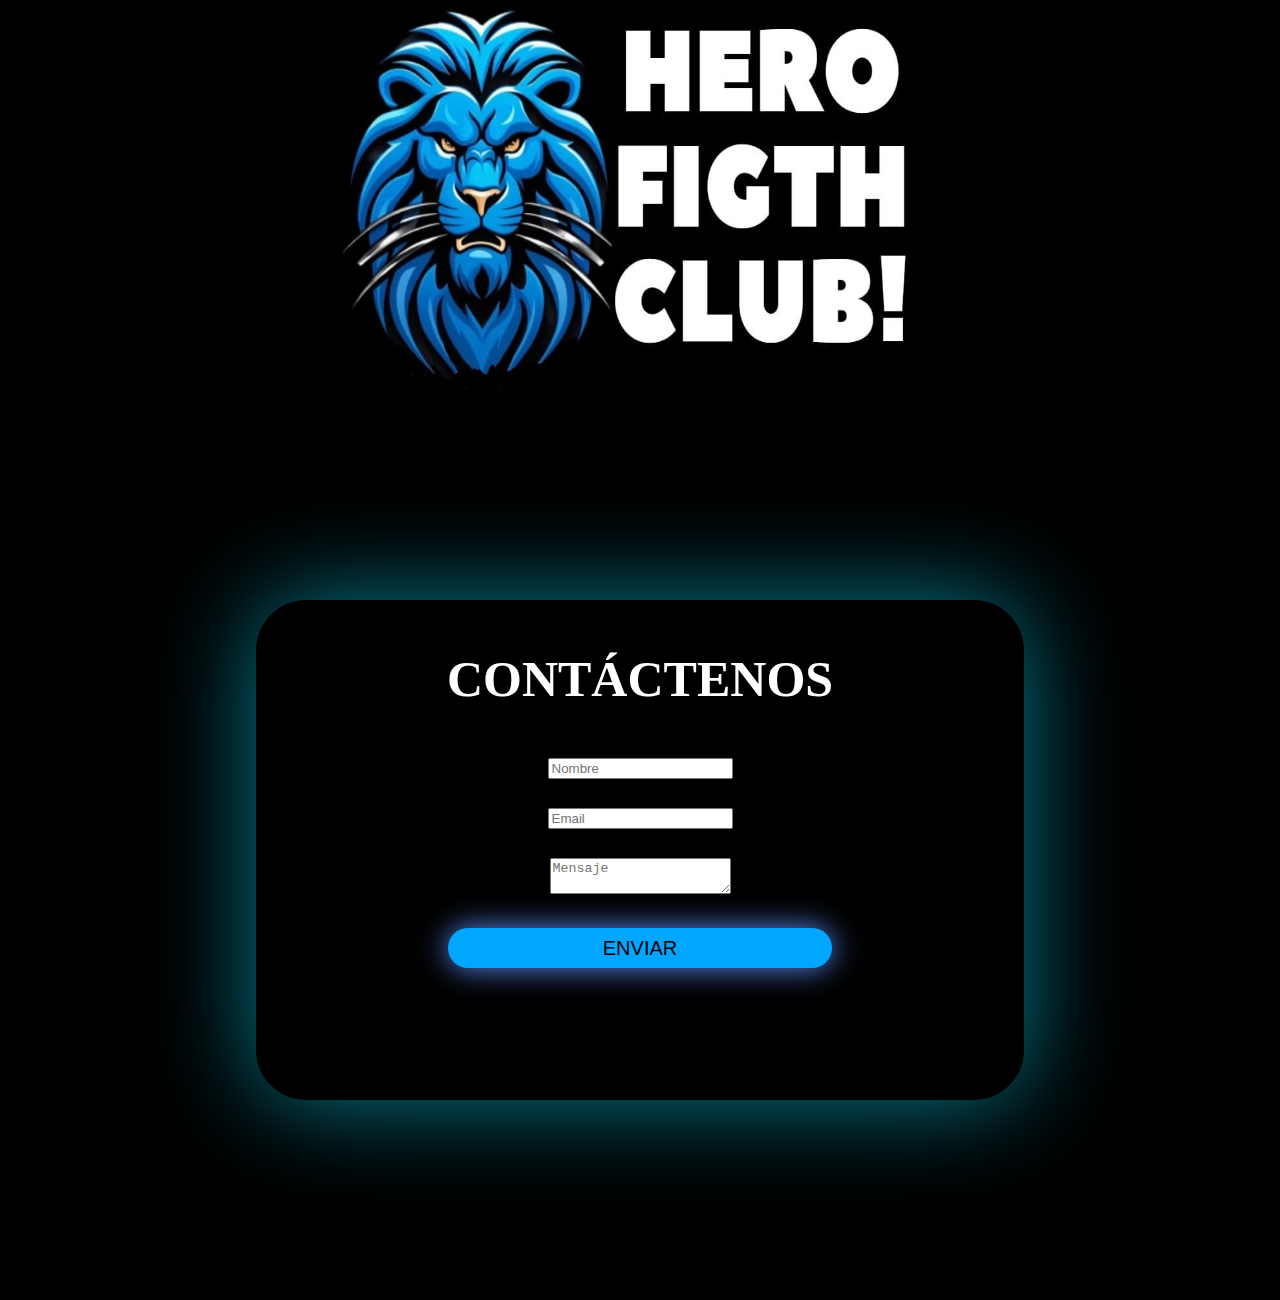
<file: registro.html>
<!DOCTYPE html>
<html lang="es">
<head>
    <meta charset="UTF-8">
    <meta name="viewport" content="width=device-width, initial-scacle=1.0">
    <title>Registro</title>
    <link rel="stylesheet" href="style02.css">
</head>
<body>
    <section class="img">
        <img src="./img/Logo de pagina.jpeg" id="logo-img">
    </section>
    <section class="seccion">
        <div class="container-fluid">
          <div class="row">
            <div class="columna columna-41 empujar-58">
              <h3>CONTÁCTENOS</h3>
              <div class="formu">
                <div class="form-blok">
                  <input
                    id="input-nombre"
                    type="text"
                    name="nombre"
                    class="form-control"
                    placeholder="Nombre"
                  />
                </div>
                <div class="form-blok">
                  <input
                    id="input-email"
                    type="email"
                    name="email"
                    class="form-control"
                    placeholder="Email"
                  />
                </div>
                <div class="form-blok">
                  <textarea
                    id="input-mensaje"
                    name="mensaje"
                    placeholder="Mensaje"
                  ></textarea>
                </div>
                <div class="form-blok bloque-ultimo">
                  <input
                    onclick="enviardatos()"
                    type="submit"
                    class="boton boton-negro"
                    value="ENVIAR"
                  />
                </div>
              </div>
            </div>
          </div>
        </div>
      </section>
      <script src="register.js"></script>
</body>
</html>
</file>
<file: style02.css>
body, html {
        margin: 0
    }
    .img {
        justify-content: center;display: flex;
        background-color: #000000;
    }
    #logo-img {
        width: 50%;
        height: 400px;
    }
    .seccion {
    background-color: #000000; 
    height: 100vh; 
    display: flex; 
    justify-content:center; 
    align-items: center;
    text-align: center;
  }
  .columna h3 {
color:#ffffff;
font-size: 50px;
  }
  .container-fluid{
    background-color: transparent; 
    width: 60%;
    height: 500px;
    box-shadow: 0 0 100px rgb(6, 128, 147); 
    border-radius: 50px; 
    text-align:center;
  }

.form-blok {
    border: none; 
    height: 50px;
  }
  .boton-negro {
    background-color: #00a6ff; 
    border: none; 
    border-radius: 50px;
    height: 40px;
    width: 50%;
    font-size: 20px;
    margin-top: 20px;
    box-shadow: 0 0 30px #608dff;
  }
  .boton-negro:hover {
    background-color: #86fff5;
    box-shadow: 0 0 20px #89f3ff;
  }
</file>
